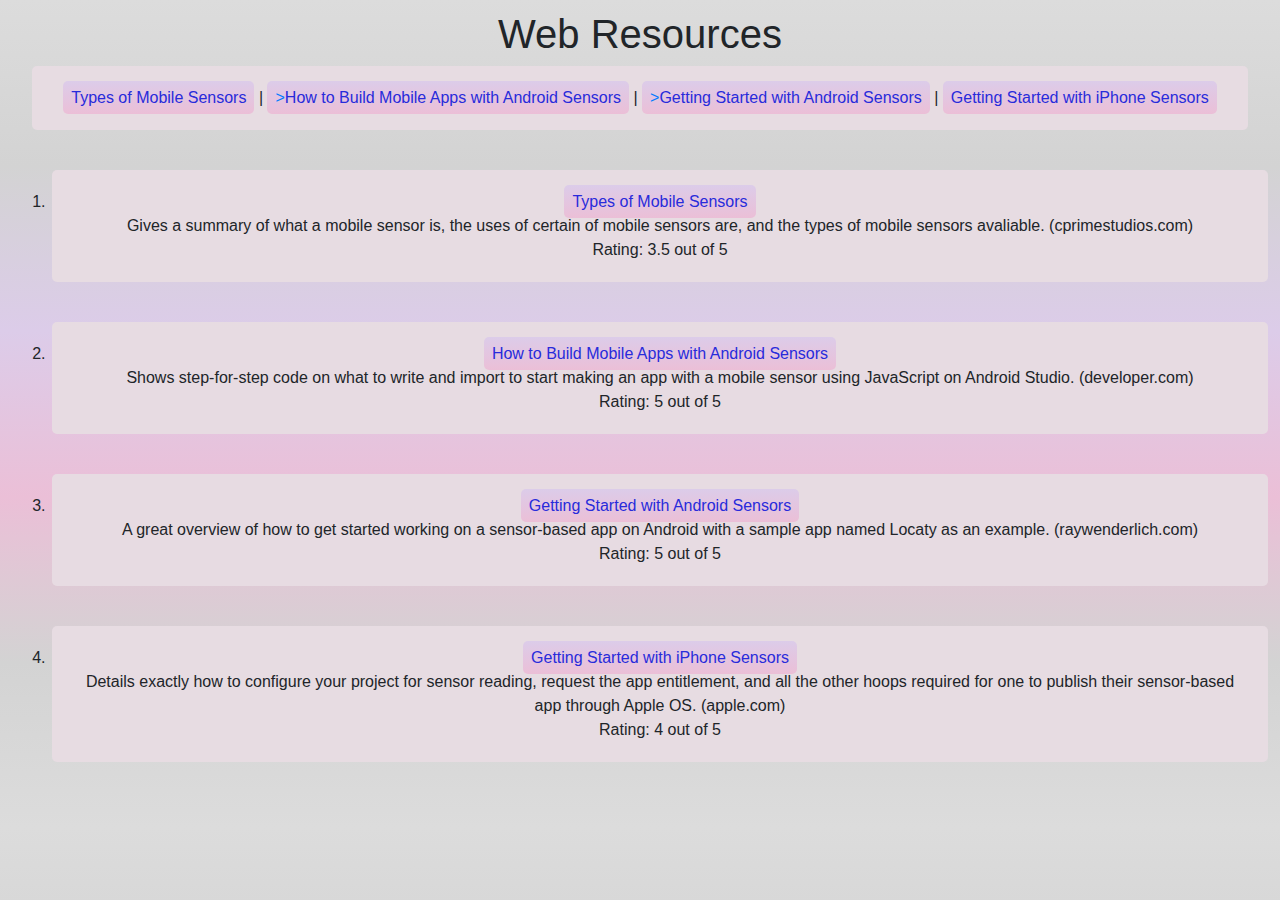
<file: index.html>
<!DOCTYPE html >
<html lang="en">

<head>
    <meta charset= "UTF-8"/>
    <meta name="keywords" content="search terms"/>
    <meta name="viewport" content="width=device-width,initial-scale=1"/>

    <title>Web Resources</title>
    <link rel="stylesheet" type="text/css" href="../css/style.css"/>
    <link rel="stylesheet" href="https://maxcdn.bootstrapcdn.com/bootstrap/4.0.0/css/bootstrap.min.css" integrity="sha384-Gn5384xqQ1aoWXA+058RXPxPg6fy4IWvTNh0E263XmFcJlSAwiGgFAW/dAiS6JXm" crossorigin="anonymous">
    <script src="https://code.jquery.com/jquery-3.2.1.slim.min.js" integrity="sha384-KJ3o2DKtIkvYIK3UENzmM7KCkRr/rE9/Qpg6aAZGJwFDMVNA/GpGFF93hXpG5KkN" crossorigin="anonymous"></script>
    <script src="https://cdnjs.cloudflare.com/ajax/libs/popper.js/1.12.9/umd/popper.min.js" integrity="sha384-ApNbgh9B+Y1QKtv3Rn7W3mgPxhU9K/ScQsAP7hUibX39j7fakFPskvXusvfa0b4Q" crossorigin="anonymous"></script>
    <script src="https://maxcdn.bootstrapcdn.com/bootstrap/4.0.0/js/bootstrap.min.js" integrity="sha384-JZR6Spejh4U02d8jOt6vLEHfe/JQGiRRSQQxSfFWpi1MquVdAyjUar5+76PVCmYl" crossorigin="anonymous"></script>

</head>


  <meta name="description" content="">
  <meta name="keywords" content="">
  <meta name="author" content="">
  <meta name="viewport" content="width=device-width, initial-scale=1">
  <link rel="stylesheet" href="../css/bootstrap.css" />

</head>
<body>

<div>
<h1>Web Resources</h1>

<p id="a">

<a href="https://cprimestudios.com/blog/main-types-mobile-sensors-and-their-data-capturing-opportunities"><span class="redBold">Types of Mobile Sensors</span></a> | 
<a href="https://www.developer.com/mobile/android/how-to-build-mobile-apps-with-android-sensors/">><span class="redBold">How to Build Mobile Apps with Android Sensors</span></a> | 
<a href="https://www.raywenderlich.com/10838302-sensors-tutorial-for-android-getting-started">><span class="redBold">Getting Started with Android Sensors</span></a> | 
<a href="https://developer.apple.com/documentation/sensorkit/configuring_your_project_for_sensor_reading"><span class="redBold">Getting Started with iPhone Sensors</span></a>

</p>

<br>

<ol>

<li>
<p id="a">
<a href="https://cprimestudios.com/blog/main-types-mobile-sensors-and-their-data-capturing-opportunities"><span class="redBold">Types of Mobile Sensors</span></a><br/>
Gives a summary of what a mobile sensor is, the uses of certain of mobile sensors are, and the types of mobile sensors avaliable. (cprimestudios.com)<br/>
Rating: 3.5 out of 5

</p>
</li>
<br>

<li>
<p id="b">
<a href="https://www.developer.com/mobile/android/how-to-build-mobile-apps-with-android-sensors/"><span class="redBold">How to Build Mobile Apps with Android Sensors</span></a><br/>
Shows step-for-step code on what to write and import to start making an app with a mobile sensor using JavaScript on Android Studio. (developer.com)<br/>
Rating: 5 out of 5
</p>
</li>
<br>

<li>
<p id="c">
<a href="https://www.raywenderlich.com/10838302-sensors-tutorial-for-android-getting-started"><span class="redBold">Getting Started with Android Sensors</span></a><br/>
A great overview of how to get started working on a sensor-based app on Android with a sample app named Locaty as an example. (raywenderlich.com) <br />
Rating: 5 out of 5

</p>

</li>
<br>
<li>
<p id="d">
<a href="https://developer.apple.com/documentation/sensorkit/configuring_your_project_for_sensor_reading"><span class="redBold">Getting Started with iPhone Sensors</span></a><br/>
Details exactly how to configure your project for sensor reading, request the app entitlement, and all the other hoops required for one to publish their sensor-based app through Apple OS. (apple.com) 
<br>Rating: 4 out of 5
</p>
</li>
<br>
</div>

</body>
</html>
</file>
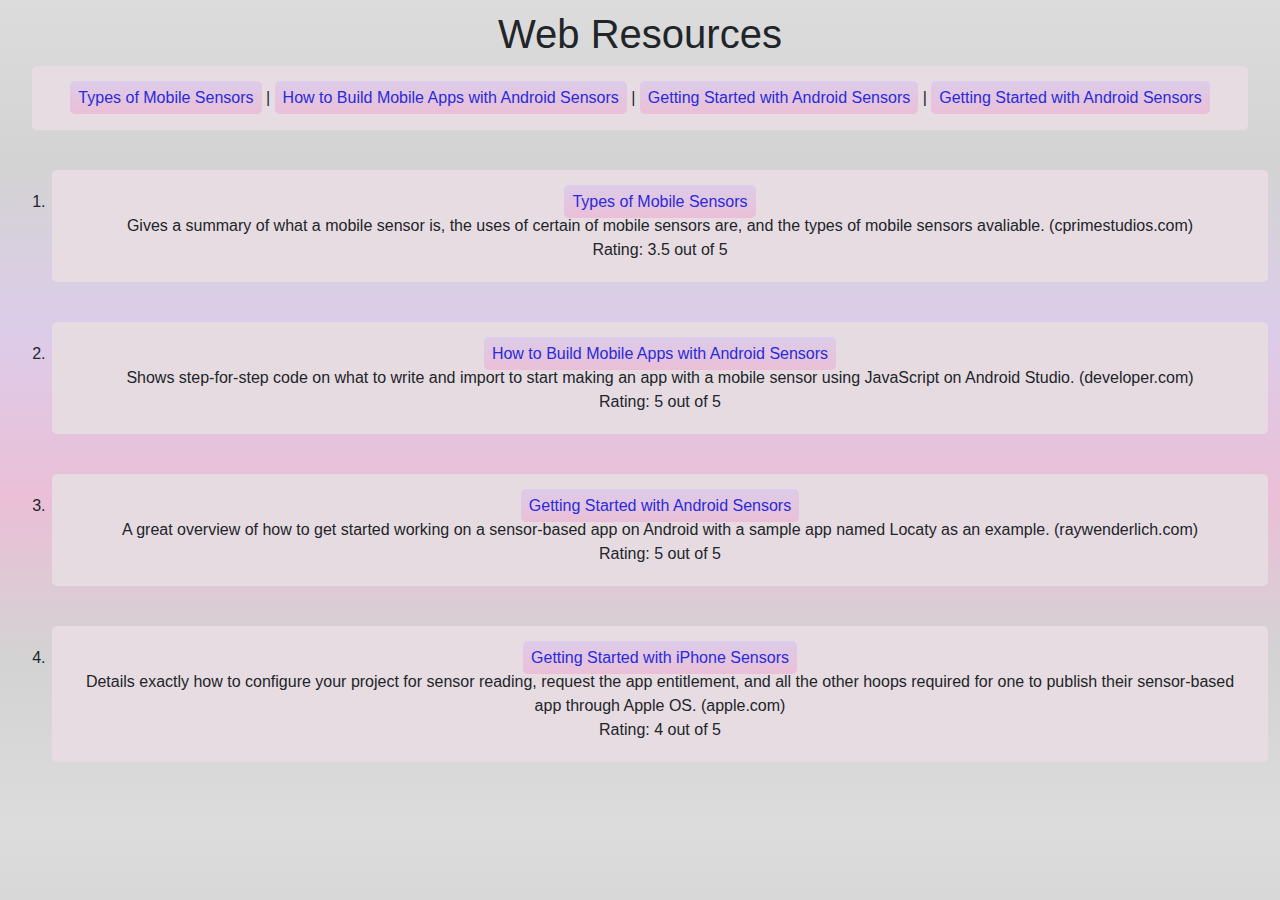
<file: html/index.html>
<!DOCTYPE html >
<html lang="en">

<head>
    <meta charset= "UTF-8"/>
    <meta name="keywords" content="search terms"/>
    <meta name="viewport" content="width=device-width,initial-scale=1"/>

    <title>Web Resources</title>
    <link rel="stylesheet" type="text/css" href="../css/style.css"/>
    <link rel="stylesheet" href="https://maxcdn.bootstrapcdn.com/bootstrap/4.0.0/css/bootstrap.min.css" integrity="sha384-Gn5384xqQ1aoWXA+058RXPxPg6fy4IWvTNh0E263XmFcJlSAwiGgFAW/dAiS6JXm" crossorigin="anonymous">
    <script src="https://code.jquery.com/jquery-3.2.1.slim.min.js" integrity="sha384-KJ3o2DKtIkvYIK3UENzmM7KCkRr/rE9/Qpg6aAZGJwFDMVNA/GpGFF93hXpG5KkN" crossorigin="anonymous"></script>
    <script src="https://cdnjs.cloudflare.com/ajax/libs/popper.js/1.12.9/umd/popper.min.js" integrity="sha384-ApNbgh9B+Y1QKtv3Rn7W3mgPxhU9K/ScQsAP7hUibX39j7fakFPskvXusvfa0b4Q" crossorigin="anonymous"></script>
    <script src="https://maxcdn.bootstrapcdn.com/bootstrap/4.0.0/js/bootstrap.min.js" integrity="sha384-JZR6Spejh4U02d8jOt6vLEHfe/JQGiRRSQQxSfFWpi1MquVdAyjUar5+76PVCmYl" crossorigin="anonymous"></script>

</head>


  <meta name="description" content="">
  <meta name="keywords" content="">
  <meta name="author" content="">
  <meta name="viewport" content="width=device-width, initial-scale=1">
  <link rel="stylesheet" href="../css/bootstrap.css" />

</head>
<body>

<div>
<h1>Web Resources</h1>

<p id="a">

<a href="#a"><span class="redBold">Types of Mobile Sensors</span></a> | 
<a href="#b"><span class="redBold">How to Build Mobile Apps with Android Sensors</span></a> | 
<a href="#c"><span class="redBold">Getting Started with Android Sensors</span></a> | 
<a href="#c"><span class="redBold">Getting Started with Android Sensors</span></a>

</p>

<br>

<ol>

<li>
<p id="a">
<a href="https://cprimestudios.com/blog/main-types-mobile-sensors-and-their-data-capturing-opportunities"><span class="redBold">Types of Mobile Sensors</span></a><br/>
Gives a summary of what a mobile sensor is, the uses of certain of mobile sensors are, and the types of mobile sensors avaliable. (cprimestudios.com)<br/>
Rating: 3.5 out of 5

</p>
</li>
<br>

<li>
<p id="c">
<a href="https://www.developer.com/mobile/android/how-to-build-mobile-apps-with-android-sensors/"><span class="redBold">How to Build Mobile Apps with Android Sensors</span></a><br/>
Shows step-for-step code on what to write and import to start making an app with a mobile sensor using JavaScript on Android Studio. (developer.com)<br/>
Rating: 5 out of 5
</p>
</li>
<br>

<li>
<p id="b">
<a href="https://www.raywenderlich.com/10838302-sensors-tutorial-for-android-getting-started"><span class="redBold">Getting Started with Android Sensors</span></a><br/>
A great overview of how to get started working on a sensor-based app on Android with a sample app named Locaty as an example. (raywenderlich.com) <br />
Rating: 5 out of 5

</p>

</li>
<br>
<li>
<p id="d">
<a href="https://developer.apple.com/documentation/sensorkit/configuring_your_project_for_sensor_reading"><span class="redBold">Getting Started with iPhone Sensors</span></a><br/>
Details exactly how to configure your project for sensor reading, request the app entitlement, and all the other hoops required for one to publish their sensor-based app through Apple OS. (apple.com) 
<br>Rating: 4 out of 5
</p>
</li>
<br>
</div>

</body>
</html>
</file>
<file: css/style.css>
@import url('https://fonts.googleapis.com/css2?family=VT323&display=swap');

body{
 /* background-image: linear-gradient(rgb(187, 222, 238), rgb(133, 206, 240),rgb(233, 233, 204), rgb(235, 225, 191), rgb(133, 206, 240), rgb(187, 222, 238));  */
 background-image: linear-gradient(rgb(220,220,220), rgb(211,211,211),rgb(220, 204, 233), rgb(235, 191, 215), rgb(211,211,211), rgb(220,220,220));
    
}



div{
    text-align: center;
    padding: 10px;
    border-radius: 10px;
    font-family:'Trebuchet MS', 'Lucida Sans Unicode', 'Lucida Grande', 'Lucida Sans', Arial, sans-serif
} 

p{
    background-color: rgba(231, 219, 226, 0.986);
    border-radius: 5px;
    padding: 20px;
    line-height: 1.5;
    
    margin-left: auto;
    margin-right: auto;
    width: 76em;
}

ul{
    list-style-type: none;
    margin: 0;
    padding: 0;
}

a{
    background-image: linear-gradient(rgb(220, 204, 233), rgb(235, 191, 215));
    border-radius: 5px;
    padding: 8px;
}

.redBold
{ 
    color: rgb(40, 43, 219);
}

.redBold:hover
{ 
  
  
  color: rgb(42, 45, 214);
  color: rgb(240, 74, 74);
}
</file>
